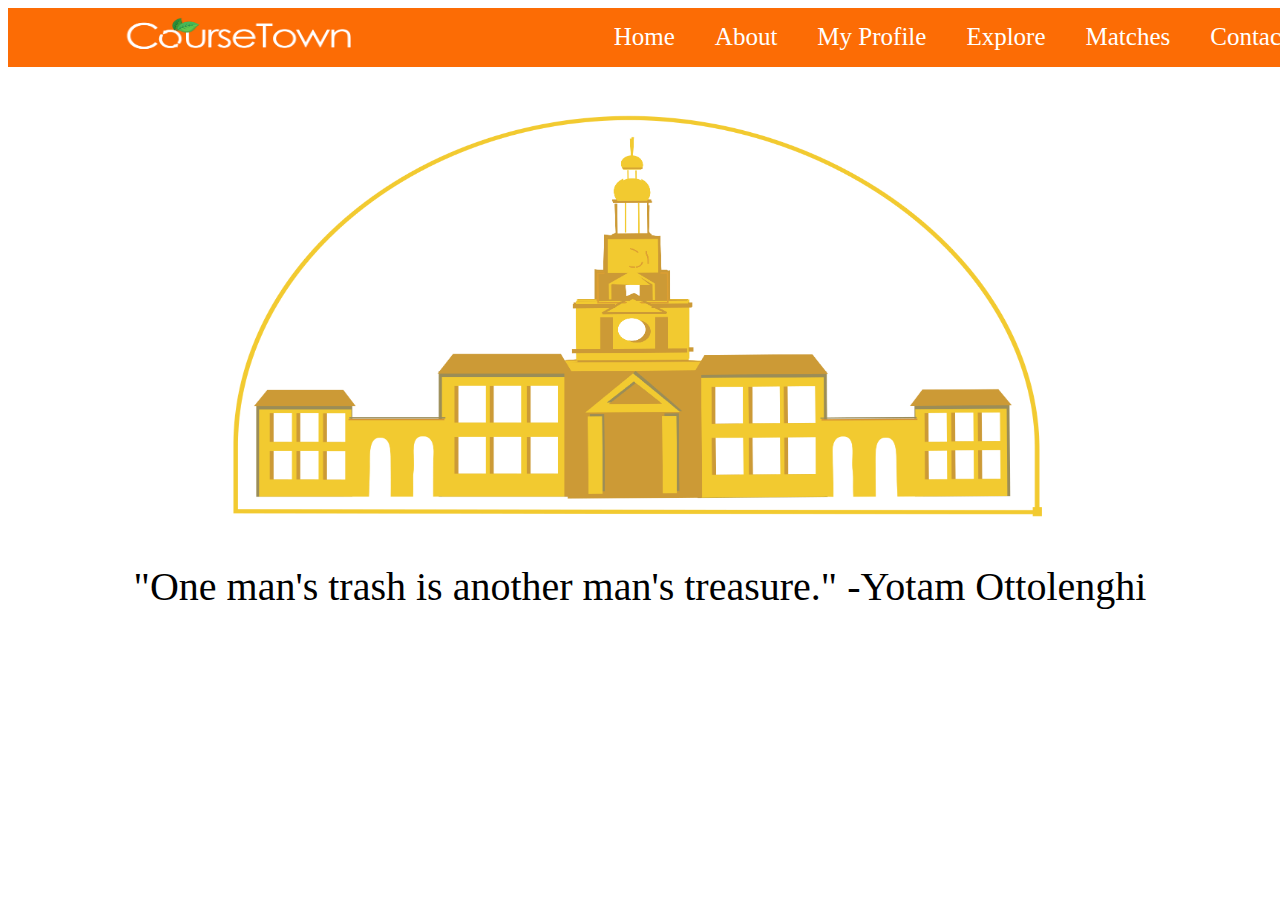
<file: index.html>
<!DOCTYPE html>
<html>
	<head>
		<link rel="stylesheet" type="text/css" href="CSS/style.css"/>
		<title> CourseTown | Home</title>
	</head>
	<body>
		<ul id="navbar">
			<img src="IMAGES/logo.png" id="logo">
			<li id="navbarlist"><a href="HTML/contact.html">Contact</a> </li>
			<li id="navbarlist"><a href="HTML/matches.html">Matches</a> </li>
			<li id="navbarlist"><a href="HTML/explore.html">Explore</a> </li>
			<li id="navbarlist"><a href="HTML/myprofile.html">My Profile</a> </li>
			<li id="navbarlist"><a href="HTML/about.html">About</a> </li>
			<li id="navbarlist"><a href="HTML/home.html">Home</a> </li>
		</ul>

		<div align="center">
			<img src="IMAGES/town.png" id="town">
			<p id="special"> "One man's trash is another man's treasure." -Yotam Ottolenghi</p>
		</div>
	</body>
</html>
</file>
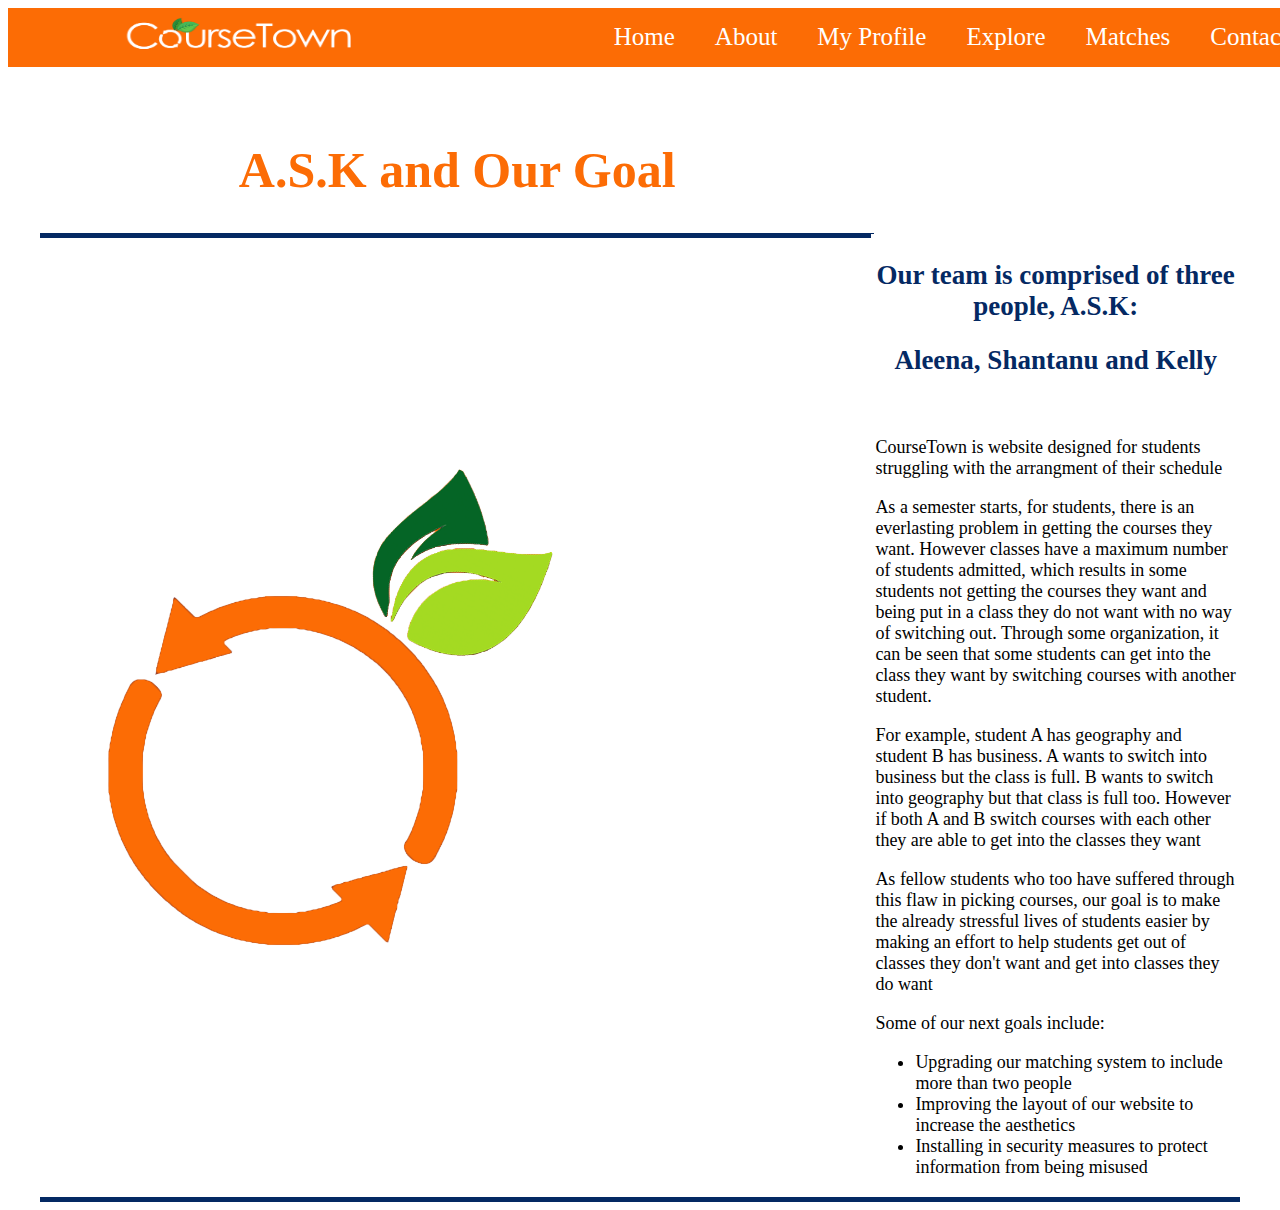
<file: HTML/about.html>
<!DOCTYPE html>
<html>
	<head>
		<link rel="stylesheet" type="text/css" href="../CSS/style.css"/>
		<title> CourseTown | About</title>
	</head>
	<body>
		<ul id="navbar">
			<img src="../IMAGES/logo.png" id="logo">
			<li id="navbarlist"><a href="contact.html">Contact</a> </li>
			<li id="navbarlist"><a href="matches.html">Matches</a> </li>
			<li id="navbarlist"><a href="explore.html">Explore</a> </li>
			<li id="navbarlist"><a href="myprofile.html">My Profile</a> </li>
			<li id="navbarlist"><a href="about.html">About</a> </li>
			<li id="navbarlist"><a href="../index.html">Home</a> </li>
		</ul>
		<br> 
		<br> 
		<div align = "center">
			<table width = "1200" id = "about">
				<tr align = "center" id = "about">
					<td id = "about"> 
					<h1 id = "cool"> A.S.K and Our Goal </h1>
					</td>
				</tr>
				<tr id = "about">
					<td colspan = "2" width = "3500" id = "about"> 
					<img src="../IMAGES/logo2.png" width=600px >
					</td>
					<td id = "about"> 
						<h2 align = "center" id = "cool3"> Our team is comprised of three people, A.S.K: </h2>
						<h2 align = "center" id = "cool3"> Aleena, Shantanu and Kelly </h2>
						<br> 
						<p id = "cool2"> 
							CourseTown is website designed for students struggling with the arrangment of their schedule 
						</p>
						<p id = "cool2"> 
							As a semester starts, for students, there is an everlasting problem in getting the courses they want. However classes have a maximum number of students admitted, which results in some students not getting
							the courses they want and being put in a class they do not want with no way of switching out. Through some 
							organization, it can be seen that some students can get into the class they want by switching courses with 
							another student. 
						</p>
						<p id = "cool2"> For example, student A has geography and student B has business. A wants to switch into business 
							but the class is full. B wants to switch into geography but that class is full too. However if both A and
							B switch courses with each other they are able to get into the classes they want 
						</p>
						<p id = "cool2"> 
							As fellow students who too have suffered through this flaw in picking courses, our goal is to make the already 
							stressful lives of students easier by making an effort to help students get out of classes they don't want and get into classes they do want
						</p>
						<p id = "cool2"> 
							Some of our next goals include: 
						</p>
						<ul id = "cool2">
							<li> Upgrading our matching system to include more than two people </li>
							<li> Improving the layout of our website to increase the aesthetics </li>
							<li> Installing in security measures to protect information from being misused </li>
						</ul>
					</td>
				</tr>
			</table>

	</body>
</html>
</file>
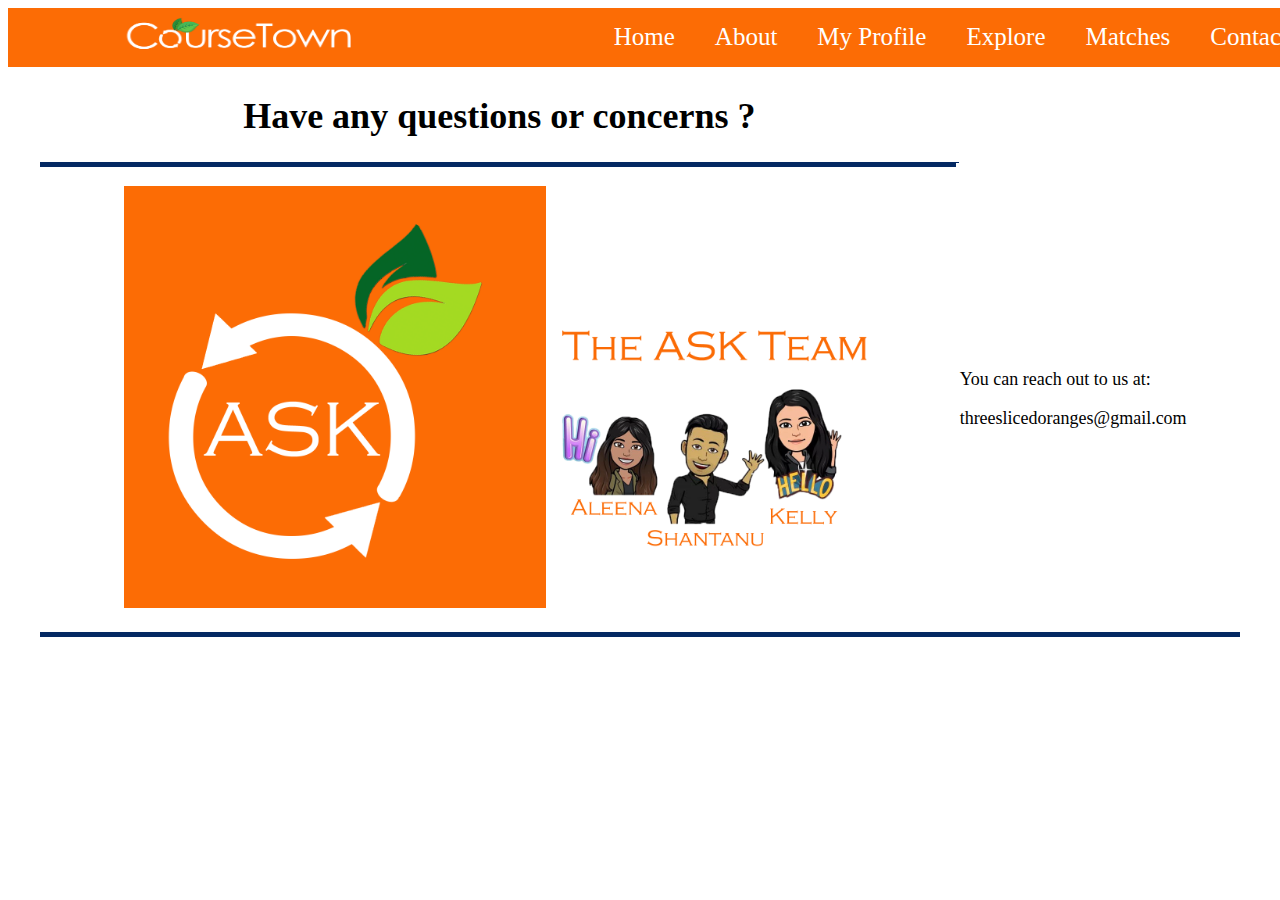
<file: HTML/contact.html>
<!DOCTYPE html>
<html>
	<head>
		<link rel="stylesheet" type="text/css" href="../CSS/style.css"/>
		<title> CourseTown | Contact</title>
	</head>
	<body>
		<ul id="navbar">
			<img src="../IMAGES/logo.png" id="logo">
			<li id="navbarlist"><a href="contact.html">Contact</a> </li>
			<li id="navbarlist"><a href="matches.html">Matches</a> </li>
			<li id="navbarlist"><a href="explore.html">Explore</a> </li>
			<li id="navbarlist"><a href="myprofile.html">My Profile</a> </li>
			<li id="navbarlist"><a href="about.html">About</a> </li>
			<li id="navbarlist"><a href="../index.html">Home</a> </li>
		</ul>
		
		<div align = "center">
			<table width = "1200" id = "about">
				<tr align = "center" id = "about">
					<td id = "about"> 
					<h1> Have any questions or concerns ? </h1>
					</td>
				</tr>
				<tr id = "about">
					<td colspan = "2" width = "2" id = "about"> 
					<p align = "center"><img src="../IMAGES/ASK.png" width="750"></p>
					</td>
					<td id = "about"> 
						<p> You can reach out to us at: </p>
						<p> threeslicedoranges@gmail.com </p>
					</td>
				</tr>
			</table>

	</body>
</html>
</file>
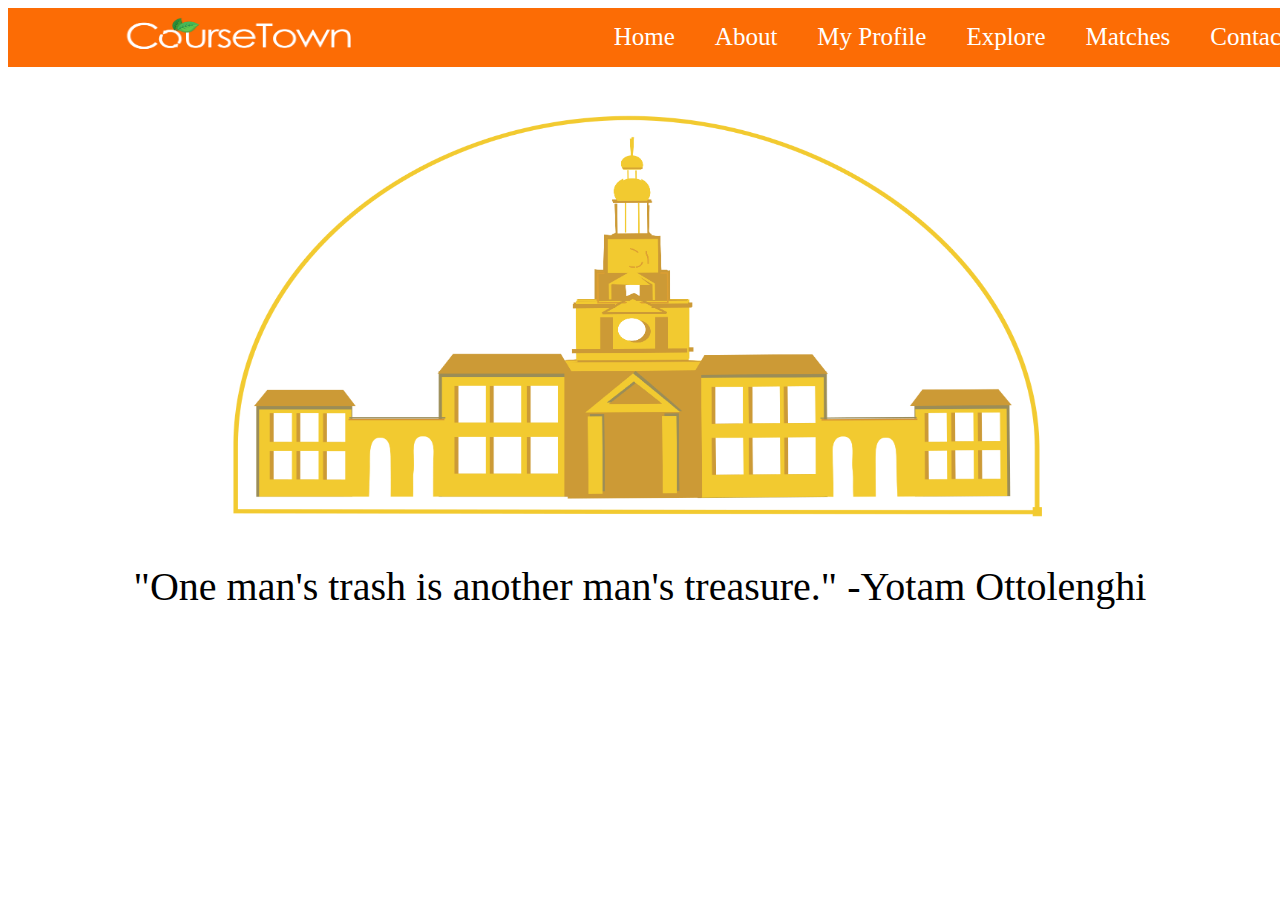
<file: HTML/home.html>
<!DOCTYPE html>
<html>
	<head>
		<link rel="stylesheet" type="text/css" href="../CSS/style.css"/>
		<title> CourseTown | Home</title>
	</head>
	<body>
		<ul id="navbar">
			<img src="../IMAGES/logo.png" id="logo">
			<li id="navbarlist"><a href="contact.html">Contact</a> </li>
			<li id="navbarlist"><a href="matches.html">Matches</a> </li>
			<li id="navbarlist"><a href="explore.html">Explore</a> </li>
			<li id="navbarlist"><a href="myprofile.html">My Profile</a> </li>
			<li id="navbarlist"><a href="about.html">About</a> </li>
			<li id="navbarlist"><a href="home.html">Home</a> </li>
		</ul>

		<div align="center">
			<img src="../IMAGES/town.png" id="town">
			<p id="special"> "One man's trash is another man's treasure." -Yotam Ottolenghi</p>
		</div>
	</body>
</html>
</file>
<file: CSS/style.css>
/*Navigation Bar*/
#navbar {
    list-style-type: none;
    margin: 0px;
    padding: 0px;
    overflow: hidden;
    background-color: #fc6c05;
    width: 1300px;
    margin-left:auto;
    margin-right:auto;
}

/*Navigation Bar Words/Links*/
#navbarlist {
    float: right;
}
#navbarlist a {
    display: block;
    color: white;
    padding: 15px 20px;
    text-decoration: none;
}
#navbarlist a:hover {
    background-color: #fc9b55;
    color: black;    
}
a {
	font-size: 25px;
}

/*logo*/
#logo {
    width: 445px;
    height: 55px;
}

#town {
    padding-top: 42px;
    width: 890px;
    height: 410px;
}

/*General table*/
table, th, td{
    border: solid;
    border-collapse: collapse;
}

tbody {
    font-size: 18px;
}

/*Quotation on homepage*/
#special {
    font-family: "Palatino Linotype", "Book Antiqua", Palatino, serif;
    font-size: 40px;
}

/*About page*/
#about {
    border-bottom-color: #042963;
    border-bottom-width: 5px;
    border-top-color: white;
    border-right-color: white;
    border-left-color: white;
}

/*My Profile page table*/
#profileTable {
    margin-top: 75px;
}
#profileTable th {
	color: white;
	border-color: #ff492d;
	border-width: 4px;
	background-color: #ff8775;
}

#profileTable td {
	border-color: #ff492d;
	border-width: 4px;
	color: #ff573d;
}

#profileNote {
    color: black;
    font-size: 25px;
}
/*Explore page tables*/
#courseCodeTable {
    border-width: 5px;
    border-color: #042963;
}

#period {
    color: #042963;
}

#periodbg {
    background-color: #c4dbff;
    border-color: #042963;
    border-width: 5px;
}

#courseCodeTable h3{
    color: white;
 }

#courseCodebg {
    background-color: #042963;
}

#courses {
    border: none;
    font-weight: bold;
}

/*Offerings grid layout on matches page*/
.grid-container {
    display: grid;
    grid-template-columns: 382px 382px 382px;
    grid-column-gap: 0px;
    grid-row-gap: 60px;
    justify-content: space-evenly;
}

.grid-item {
    background-color: #81d1ce;
    color: white;
    border: 3px solid;
    border-color: #81d1ce;
    padding: 22px;
    font-size: 23px;
    text-align: center;
}

/*Table on matches page*/
#matchesTable {
    margin-bottom: 60px;
}

#matchesTable th {
    color:white;
    background-color: #6bd6d2;
    border-width: 3px;
    border-color: #01a8a2;

}

#matchesTable td {
    border-width: 3px;
    border-color: #01a8a2;
}

/*Description for no match*/
#nomatch {
    font-size: 50px;
}

/*Orange image for no match*/
#sadOrange {
    height: 260px;
    width: 260px;
    margin-right: 50px;
    vertical-align: middle;
}

#cool {
    color: #fc6c05;
    font-family: "Palatino Linotype";
    font-size: 50px;
}

#cool2 {
    font-family: "Palatino Linotype", "Book Antiqua", Palatino, serif
}

#cool3 {
    color: #042963;
    font-family: "Palatino Linotype", "Book Antiqua", Palatino, serif
}
</file>
